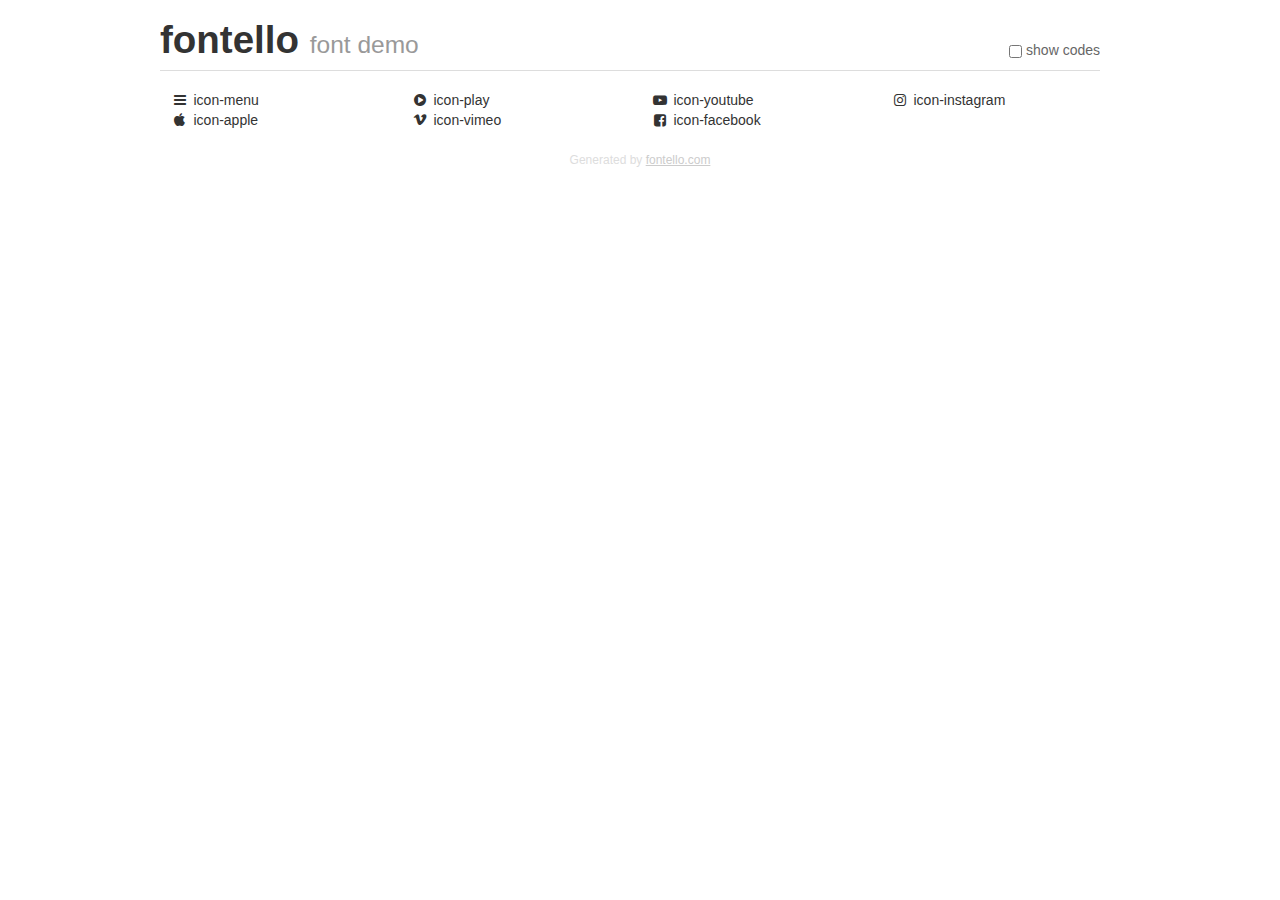
<file: DYAMI 사이트/fontello-c79e587c/demo.html>
<!DOCTYPE html>
<html>
  <head>
  <!--[if lt IE 9]><script language="javascript" type="text/javascript" src="//html5shim.googlecode.com/svn/trunk/html5.js"></script><![endif]-->
  <meta charset="UTF-8">
  <style>
    html {
      font-size: 100%;
      -webkit-text-size-adjust: 100%;
      -ms-text-size-adjust: 100%;
    }
    a:focus {
      outline: thin dotted #333;
      outline: 5px auto -webkit-focus-ring-color;
      outline-offset: -2px;
    }
    a:hover,
    a:active {
      outline: 0;
    }
    input {
      margin: 0;
      font-size: 100%;
      vertical-align: middle;
      *overflow: visible;
      line-height: normal;
    }
    input::-moz-focus-inner {
      padding: 0;
      border: 0;
    }
    body {
      margin: 0;
      font-family: "Helvetica Neue", Helvetica, Arial, sans-serif;
      font-size: 14px;
      line-height: 20px;
      color: #333;
      background-color: #fff;
    }
    a {
      color: #08c;
      text-decoration: none;
    }
    a:hover {
      color: #005580;
      text-decoration: underline;
    }
    .row {
      margin-left: -20px;
      *zoom: 1;
    }
    .row:before,
    .row:after {
      display: table;
      content: "";
      line-height: 0;
    }
    .row:after {
      clear: both;
    }
    .span3 {
      float: left;
      min-height: 1px;
      margin-left: 20px;
      width: 220px;
    }
    .container {
      width: 940px;
      margin-right: auto;
      margin-left: auto;
      *zoom: 1;
    }
    .container:before,
    .container:after {
      display: table;
      content: "";
      line-height: 0;
    }
    .container:after {
      clear: both;
    }
    small {
      font-size: 85%;
    }
    h1 {
      margin: 10px 0;
      font-family: inherit;
      font-weight: bold;
      line-height: 20px;
      color: inherit;
      text-rendering: optimizelegibility;
      line-height: 40px;
      font-size: 38.5px;
    }
    h1 small {
      font-weight: normal;
      line-height: 1;
      color: #999;
      font-size: 24.5px;
    }

    body {
      margin-top: 90px;
    }
    .header {
      position: fixed;
      top: 0;
      left: 50%;
      margin-left: -480px;
      background-color: #fff;
      border-bottom: 1px solid #ddd;
      padding-top: 10px;
      z-index: 10;
    }
    .footer {
      color: #ddd;
      font-size: 12px;
      text-align: center;
      margin-top: 20px;
    }
    .footer a {
      color: #ccc;
      text-decoration: underline;
    }
    .the-icons {
      font-size: 14px;
      line-height: 24px;
    }
    .switch {
      position: absolute;
      right: 0;
      bottom: 10px;
      color: #666;
    }
    .switch input {
      margin-right: 0.3em;
    }
    .codesOn .i-name {
      display: none;
    }
    .codesOn .i-code {
      display: inline;
    }
    .i-code {
      display: none;
    }
    @font-face {
      font-family: 'fontello';
      src: url('./font/fontello.eot?49890081');
      src: url('./font/fontello.eot?49890081#iefix') format('embedded-opentype'),
           url('./font/fontello.woff?49890081') format('woff'),
           url('./font/fontello.ttf?49890081') format('truetype'),
           url('./font/fontello.svg?49890081#fontello') format('svg');
      font-weight: normal;
      font-style: normal;
    }
    .demo-icon {
      font-family: "fontello";
      font-style: normal;
      font-weight: normal;
      speak: never;
     
      display: inline-block;
      text-decoration: inherit;
      width: 1em;
      margin-right: .2em;
      text-align: center;
      /* opacity: .8; */
     
      /* For safety - reset parent styles, that can break glyph codes*/
      font-variant: normal;
      text-transform: none;
     
      /* fix buttons height, for twitter bootstrap */
      line-height: 1em;
     
      /* Animation center compensation - margins should be symmetric */
      /* remove if not needed */
      margin-left: .2em;
     
      /* You can be more comfortable with increased icons size */
      /* font-size: 120%; */
     
      /* Font smoothing. That was taken from TWBS */
      -webkit-font-smoothing: antialiased;
      -moz-osx-font-smoothing: grayscale;
     
      /* Uncomment for 3D effect */
      /* text-shadow: 1px 1px 1px rgba(127, 127, 127, 0.3); */
    }
    </style>
    <link rel="stylesheet" href="css/animation.css"><!--[if IE 7]><link rel="stylesheet" href="css/" + font.fontname + "-ie7.css"><![endif]-->
    <script>
      function toggleCodes(on) {
        var obj = document.getElementById('icons');
      
        if (on) {
          obj.className += ' codesOn';
        } else {
          obj.className = obj.className.replace(' codesOn', '');
        }
      }
    </script>
  </head>
  <body>
    <div class="container header">
      <h1>fontello <small>font demo</small></h1>
      <label class="switch">
        <input type="checkbox" onclick="toggleCodes(this.checked)">show codes
      </label>
    </div>
    <div class="container" id="icons">
      <div class="row">
        <div class="span3" title="Code: 0xf0c9">
          <i class="demo-icon icon-menu">&#xf0c9;</i> <span class="i-name">icon-menu</span><span class="i-code">0xf0c9</span>
        </div>
        <div class="span3" title="Code: 0xf144">
          <i class="demo-icon icon-play">&#xf144;</i> <span class="i-name">icon-play</span><span class="i-code">0xf144</span>
        </div>
        <div class="span3" title="Code: 0xf16a">
          <i class="demo-icon icon-youtube">&#xf16a;</i> <span class="i-name">icon-youtube</span><span class="i-code">0xf16a</span>
        </div>
        <div class="span3" title="Code: 0xf16d">
          <i class="demo-icon icon-instagram">&#xf16d;</i> <span class="i-name">icon-instagram</span><span class="i-code">0xf16d</span>
        </div>
      </div>
      <div class="row">
        <div class="span3" title="Code: 0xf179">
          <i class="demo-icon icon-apple">&#xf179;</i> <span class="i-name">icon-apple</span><span class="i-code">0xf179</span>
        </div>
        <div class="span3" title="Code: 0xf27d">
          <i class="demo-icon icon-vimeo">&#xf27d;</i> <span class="i-name">icon-vimeo</span><span class="i-code">0xf27d</span>
        </div>
        <div class="span3" title="Code: 0xf308">
          <i class="demo-icon icon-facebook">&#xf308;</i> <span class="i-name">icon-facebook</span><span class="i-code">0xf308</span>
        </div>
      </div>
    </div>
    <div class="container footer">Generated by <a href="https://fontello.com">fontello.com</a></div>
  </body>
</html>
</file>
<file: DYAMI 사이트/fontello-c79e587c/css/animation.css>
/*
   Animation example, for spinners
*/
.animate-spin {
  -moz-animation: spin 2s infinite linear;
  -o-animation: spin 2s infinite linear;
  -webkit-animation: spin 2s infinite linear;
  animation: spin 2s infinite linear;
  display: inline-block;
}
@-moz-keyframes spin {
  0% {
    -moz-transform: rotate(0deg);
    -o-transform: rotate(0deg);
    -webkit-transform: rotate(0deg);
    transform: rotate(0deg);
  }

  100% {
    -moz-transform: rotate(359deg);
    -o-transform: rotate(359deg);
    -webkit-transform: rotate(359deg);
    transform: rotate(359deg);
  }
}
@-webkit-keyframes spin {
  0% {
    -moz-transform: rotate(0deg);
    -o-transform: rotate(0deg);
    -webkit-transform: rotate(0deg);
    transform: rotate(0deg);
  }

  100% {
    -moz-transform: rotate(359deg);
    -o-transform: rotate(359deg);
    -webkit-transform: rotate(359deg);
    transform: rotate(359deg);
  }
}
@-o-keyframes spin {
  0% {
    -moz-transform: rotate(0deg);
    -o-transform: rotate(0deg);
    -webkit-transform: rotate(0deg);
    transform: rotate(0deg);
  }

  100% {
    -moz-transform: rotate(359deg);
    -o-transform: rotate(359deg);
    -webkit-transform: rotate(359deg);
    transform: rotate(359deg);
  }
}
@-ms-keyframes spin {
  0% {
    -moz-transform: rotate(0deg);
    -o-transform: rotate(0deg);
    -webkit-transform: rotate(0deg);
    transform: rotate(0deg);
  }

  100% {
    -moz-transform: rotate(359deg);
    -o-transform: rotate(359deg);
    -webkit-transform: rotate(359deg);
    transform: rotate(359deg);
  }
}
@keyframes spin {
  0% {
    -moz-transform: rotate(0deg);
    -o-transform: rotate(0deg);
    -webkit-transform: rotate(0deg);
    transform: rotate(0deg);
  }

  100% {
    -moz-transform: rotate(359deg);
    -o-transform: rotate(359deg);
    -webkit-transform: rotate(359deg);
    transform: rotate(359deg);
  }
}
</file>
